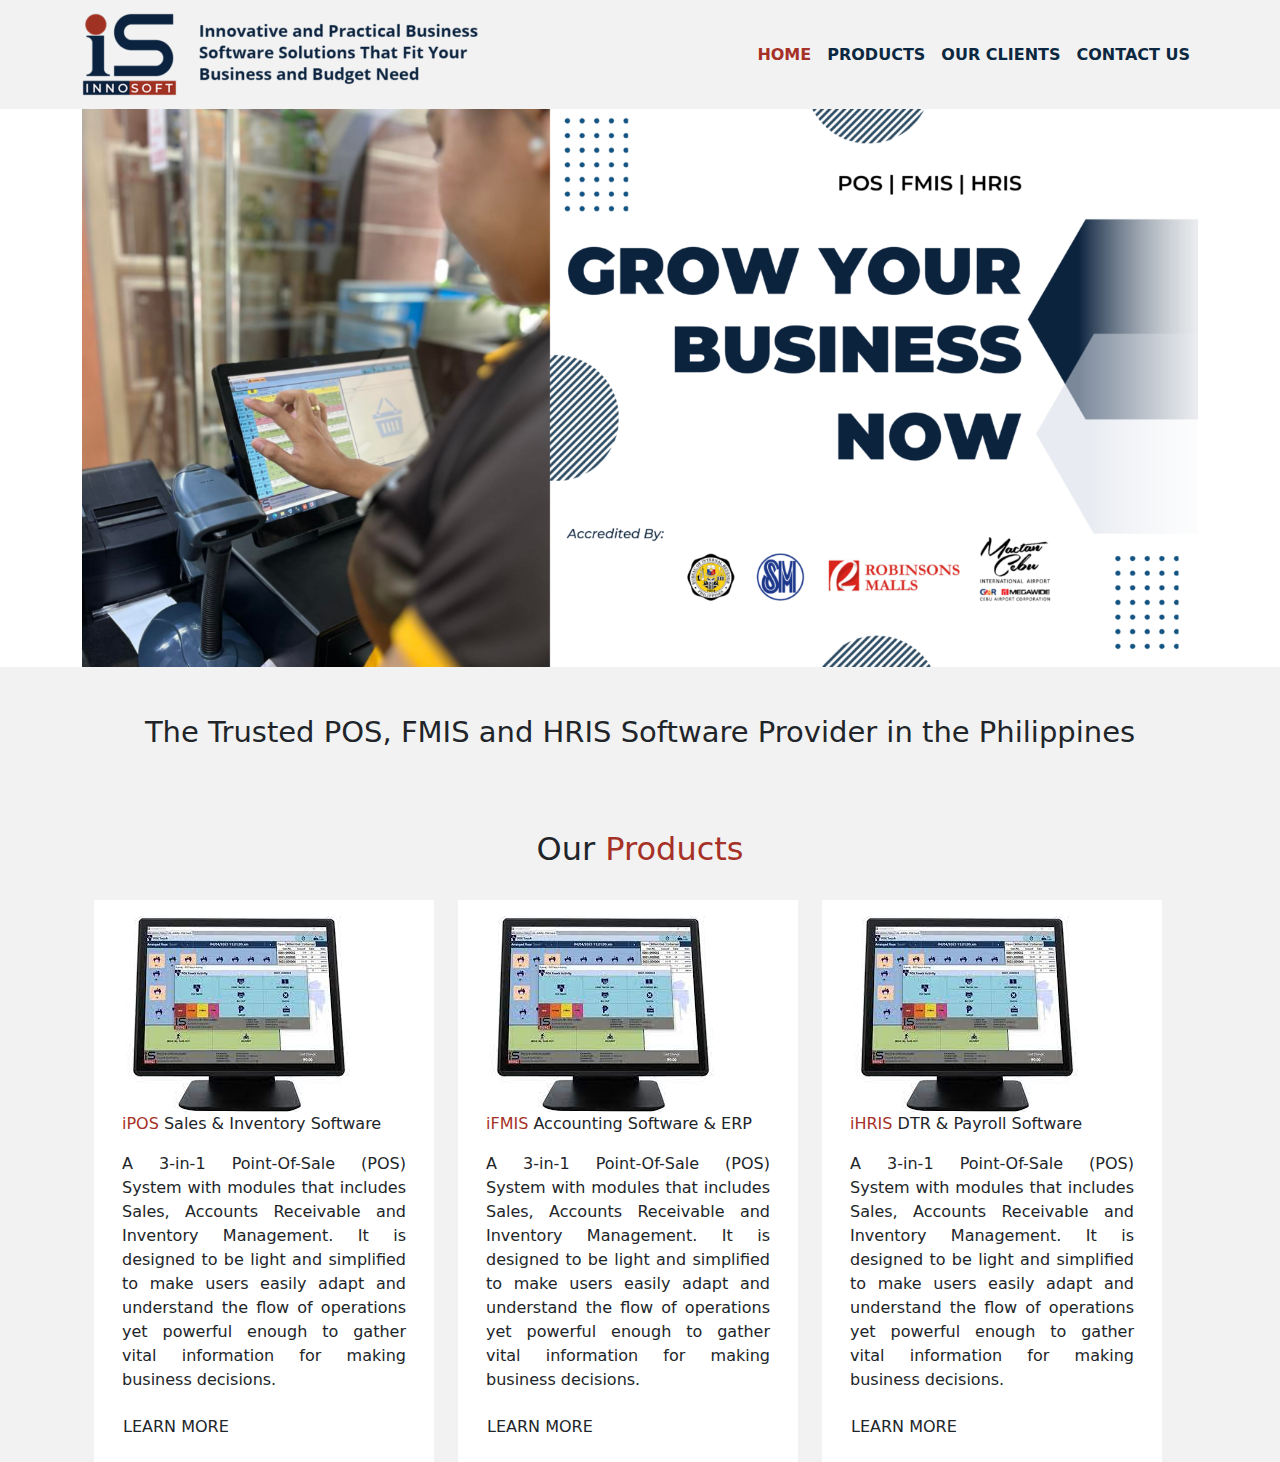
<file: index.html>
<!DOCTYPE html>
<html lang="en">
<head>
    <meta charset="UTF-8">
    <meta name="viewport" content="width=device-width, initial-scale=1.0">
    <title>The Trusted POS, FMIS and HRIS Software Provider in the Philippines</title>
    <link rel="icon" href="assets/img/innosoft-logo.png" type="image/x-icon">
    <link rel="stylesheet" href="assets/css/style.css">
    <link rel="stylesheet" href="https://cdn.jsdelivr.net/npm/bootstrap@5.1.3/dist/css/bootstrap.min.css">
</head>
<body>
    <header >
    <nav class="navbar navbar-expand-lg navbar-light inno-nav"> 
        <div class="container">
            <a class="navbar-brand logox" href="#"><img src="/assets/img/innosoft-logo-tagline4-400x83.png" alt=""></a>
            <button class="navbar-toggler" type="button" data-bs-toggle="collapse" data-bs-target="#navbarNav" aria-controls="navbarNav" aria-expanded="false" aria-label="Toggle navigation">
                <span class="navbar-toggler-icon"></span>
            </button>
            <div class="collapse navbar-collapse" id="navbarNav">
                <ul class="navbar-nav ms-auto">
                    <li class="nav-item">
                        <a class="nav-link fw-bold active " href="#">HOME</a>
                    </li>
                    <li class="nav-item">
                        <a class="nav-link fw-bold nav-inno" href="#">PRODUCTS</a>
                    </li>
                    <li class="nav-item">
                        <a class="nav-link fw-bold nav-inno" href="#">OUR CLIENTS</a>
                    </li>
                    <li class="nav-item">
                        <a class="nav-link fw-bold nav-inno" href="#">CONTACT US</a>
                    </li>
                </ul>
            </div>
        </div>
    </nav>
        
    </header>

    <main>
        <!-- landing page -->
        <section class="container landing">
            <img class="img-fluid" src="/assets/img/banner-homepage-2-1536x768.png" alt="">
        </section>


        <!-- end landing page -->

        <!-- landing page -->
        <section class="container-fluid inno-nav ">
            <div class="container">
                <div class="p-5 d-flex justify-content-center"><h1 style="font-size: 29px;">The Trusted POS, FMIS and HRIS Software Provider in the Philippines</h1></div>
                <div class="p-4 d-flex justify-content-center"><h2>Our <span style="color: #a63126;">Products</span> </h2></div>
                
                <div class="container-fluid d-flex justify-content-center overflow-auto row">
                    <div class="col-4 col-md-4">
                        <div class="container p-3 justify-content-center products">

                            <img class="img-fluid" src="/assets/img/1.jpg">
                            
                            <div class="container jusitfycontent1 justify-content-center align-vertical">
                                <p><span style="color: #a63126;">iPOS</span> Sales & Inventory Software</p>
                                <p>A 3-in-1 Point-Of-Sale (POS) System with modules that includes Sales, Accounts Receivable and Inventory Management. It is designed to be light and simplified to make users easily adapt and understand the flow of operations yet powerful enough to gather vital information for making business decisions.</p>
                                
                            </div>
                            
                            <div>
                                <button type="button" class="btn rounded-pill">LEARN MORE</button>
                            </div>

                        </div>
                    </div>
                    <!-- end of product1 -->

                    <div class="col-4 col-md-4">
                        <div class="container p-3 justify-content-center products">

                            <img class="img-fluid" src="/assets/img/1.jpg">
                            
                            <div class="container jusitfycontent1 justify-content-center align-vertical">
                                <p><span style="color: #a63126;">iFMIS</span>  Accounting Software & ERP</p>
                                <p>A 3-in-1 Point-Of-Sale (POS) System with modules that includes Sales, Accounts Receivable and Inventory Management. It is designed to be light and simplified to make users easily adapt and understand the flow of operations yet powerful enough to gather vital information for making business decisions.</p>
                                
                            </div>
                            
                            <div>
                                <button type="button" class="btn rounded-pill">LEARN MORE</button>
                            </div>

                        </div>
                    </div>
                    <!-- end of product2 -->

                    <div class="col-4 col-md-4">
                        <div class="container p-3 jusitfycontent1 justify-content-center products">

                            <img class="img-fluid" src="/assets/img/1.jpg">
                            
                            <div class="container justify-content-center align-vertical">
                                <p><span style="color: #a63126;">iHRIS</span>  DTR & Payroll Software</p>
                                <p>A 3-in-1 Point-Of-Sale (POS) System with modules that includes Sales, Accounts Receivable and Inventory Management. It is designed to be light and simplified to make users easily adapt and understand the flow of operations yet powerful enough to gather vital information for making business decisions.</p>
                                
                            </div>
                            
                            <div>
                                <button type="button" class="btn rounded-pill">LEARN MORE</button>
                            </div>

                        </div>
                    </div>
                    <!-- end of product3 -->


                </div>

            </div>
        </section>
        <!-- end landing page -->
    </main>

    <footer>
    <!-- Add your footer content here -->
    </footer>

    <script src="https://cdn.jsdelivr.net/npm/bootstrap@5.1.3/dist/js/bootstrap.bundle.min.js"></script>
</body>
</html>
</file>
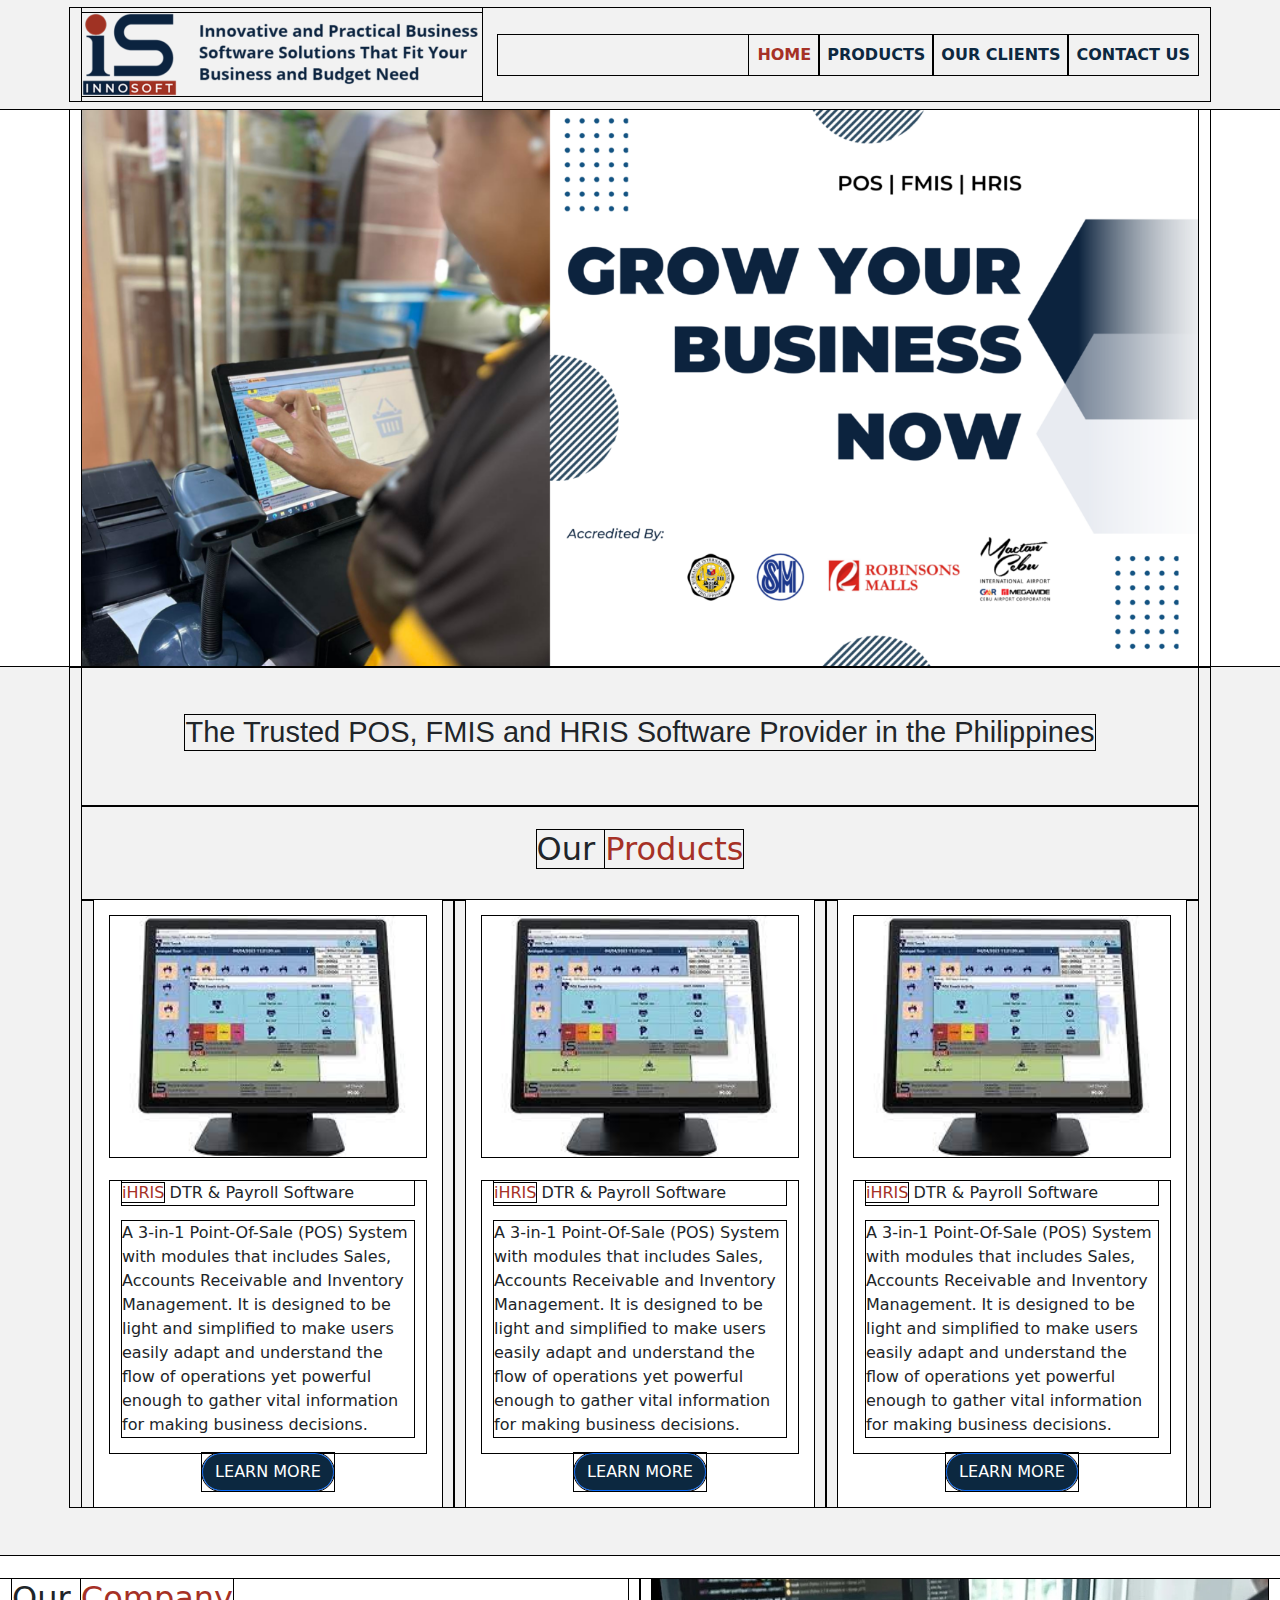
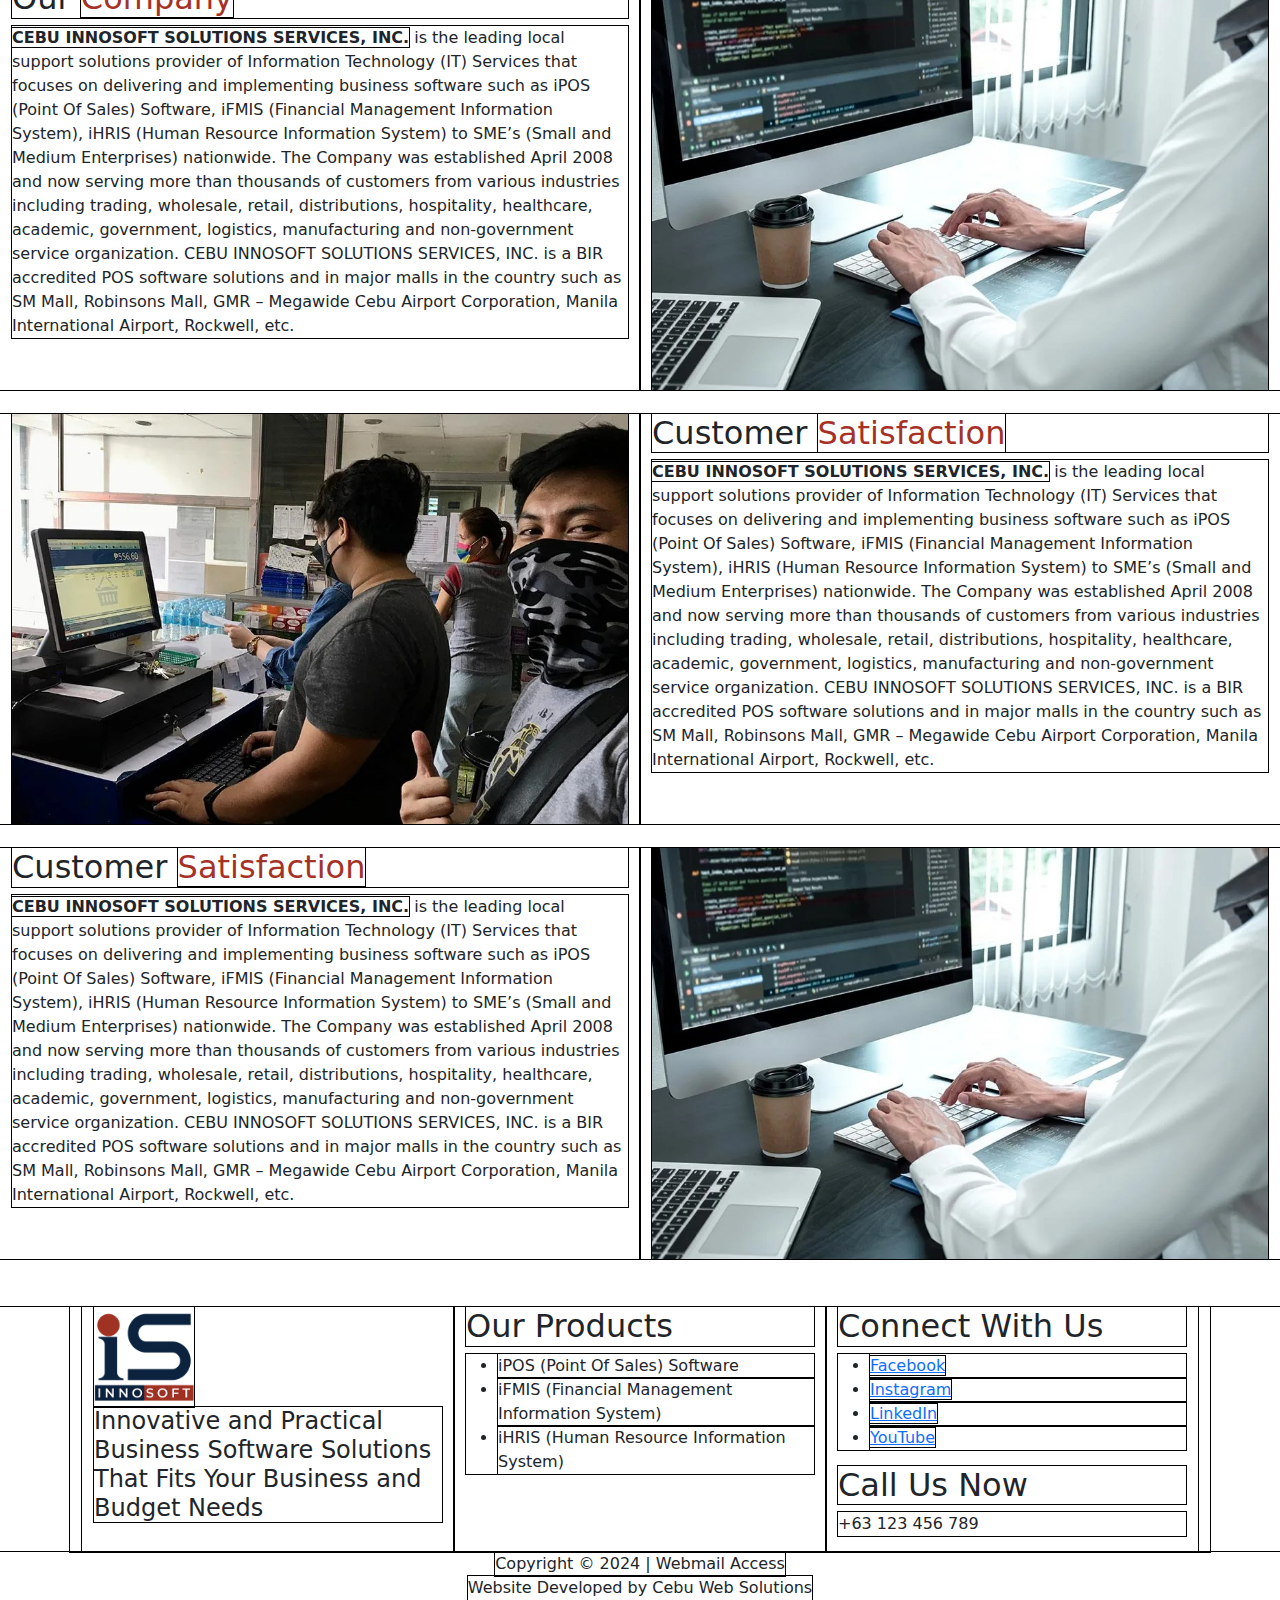
<file: innnodats website/index.html>
<!DOCTYPE html>
<html lang="en">
<head>
    <meta charset="UTF-8">
    <meta name="viewport" content="width=device-width, initial-scale=1.0">
    <title>The Trusted POS, FMIS and HRIS Software Provider in the Philippines</title>
    <link rel="icon" href="./assets/img/innosoft-logo.png" type="image/x-icon">
    <link rel="stylesheet" href="assets/css/style.css">
    <link rel="stylesheet" href="https://cdn.jsdelivr.net/npm/bootstrap@5.1.3/dist/css/bootstrap.min.css">
</head>
<body>
    <header >
    <nav class="navbar navbar-expand-lg navbar-light inno-nav"> 
        <div class="container">
            <a class="navbar-brand logox" href="#"><img src="./assets/img/innosoft-logo-tagline4-400x83.png" alt=""></a>
            <button class="navbar-toggler" type="button" data-bs-toggle="collapse" data-bs-target="#navbarNav" aria-controls="navbarNav" aria-expanded="false" aria-label="Toggle navigation">
                <span class="navbar-toggler-icon"></span>
            </button>
            <div class="collapse navbar-collapse" id="navbarNav">
                <ul class="navbar-nav ms-auto">
                    <li class="nav-item">
                        <a class="nav-link fw-bold active " href="#">HOME</a>
                    </li>
                    <li class="nav-item">
                        <a class="nav-link fw-bold nav-inno" href="#">PRODUCTS</a>
                    </li>
                    <li class="nav-item">
                        <a class="nav-link fw-bold nav-inno" href="#">OUR CLIENTS</a>
                    </li>
                    <li class="nav-item">
                        <a class="nav-link fw-bold nav-inno" href="#">CONTACT US</a>
                    </li>
                </ul>
            </div>
        </div>
    </nav>
        
    </header>

    <main>
        <!-- landing page -->
        <section class="container landing">
            <img class="img-fluid" src="./assets/img/banner-homepage-2-1536x768.png" alt="">
        </section>


        <!-- end landing page -->

        <!-- landing page -->
        <section class="container-fluid inno-nav pb-5">
            <div class="container row mx-auto  ">
                <div class="p-5 d-flex justify-content-center"><h1 style="font-size: 29px;">The Trusted POS, FMIS and HRIS Software Provider in the Philippines</h1></div>
                <div class="p-4 d-flex justify-content-center"><h2>Our <span style="color: #a63126;">Products</span> </h2></div>
                
                    <div class="col-4">
                        <div class="">
                            <div class="p-3 jusitfycontent1 d-flex flex-column justify-content-center products">

                                <img class="img-fluid" src="./assets/img/1.jpg">
                                <br>
                                <div class="container justify-content-center align-vertical">
                                    <p><span style="color: #a63126;">iHRIS</span>  DTR & Payroll Software</p>
                                    <p>A 3-in-1 Point-Of-Sale (POS) System with modules that includes Sales, Accounts Receivable and Inventory Management. It is designed to be light and simplified to make users easily adapt and understand the flow of operations yet powerful enough to gather vital information for making business decisions.</p>
                                    
                                </div>
                                
                                <div class="mx-auto">
                                    <button type="button" class="btn btn-primary rounded-pill">LEARN MORE</button>
                                </div>
                            </div>

                        </div>
                    </div>                    <!-- end of product1 -->

                    <div class="col-4">
                        <div class="">
                            <div class="p-3 jusitfycontent1 d-flex flex-column justify-content-center products">

                                <img class="img-fluid" src="./assets/img/1.jpg">
                                <br>
                                <div class="container justify-content-center align-vertical">
                                    <p><span style="color: #a63126;">iHRIS</span>  DTR & Payroll Software</p>
                                    <p>A 3-in-1 Point-Of-Sale (POS) System with modules that includes Sales, Accounts Receivable and Inventory Management. It is designed to be light and simplified to make users easily adapt and understand the flow of operations yet powerful enough to gather vital information for making business decisions.</p>
                                    
                                </div>
                                
                                <div class="mx-auto">
                                    <button type="button" class="btn btn-primary rounded-pill">LEARN MORE</button>
                                </div>
                            </div>

                        </div>
                    </div>
                    <!-- end of product2 -->
                    
                    <div class="col-4 ">
                        <div class="">
                            <div class="p-3 jusitfycontent1 d-flex flex-column justify-content-center products">

                                <img class="img-fluid" src="./assets/img/1.jpg">
                                <br>
                                <div class="container justify-content-center align-vertical">
                                    <p><span style="color: #a63126;">iHRIS</span>  DTR & Payroll Software</p>
                                    <p>A 3-in-1 Point-Of-Sale (POS) System with modules that includes Sales, Accounts Receivable and Inventory Management. It is designed to be light and simplified to make users easily adapt and understand the flow of operations yet powerful enough to gather vital information for making business decisions.</p>
                                    
                                </div>
                                
                                <div class="mx-auto">
                                    <button type="button" class="btn btn-primary rounded-pill">LEARN MORE</button>
                                </div>
                            </div>

                        </div>
                    </div>
                    <!-- end of product3 -->
            </div>
        </section>
        <!-- end landing page -->

        <!-- start our company -->
        <br>
        <section class="ourcompany">
            <div class="row  mx-auto">
                <div class="col-6 col-md-12 col-lg-6 col-sm-12">
                    <div class=""><h2>Our <span style="color: #a63126;">Company</span> </h2></div>
                    <p><span class="fw-bold">CEBU INNOSOFT SOLUTIONS SERVICES, INC.</span> is the leading local support solutions provider of Information Technology (IT) Services that focuses on delivering and implementing business software such as iPOS (Point Of Sales) Software, iFMIS (Financial Management Information System), iHRIS (Human Resource Information System) to SME’s (Small and Medium Enterprises) nationwide.

                        The Company was established April 2008 and now serving more than thousands of customers from various industries including trading, wholesale, retail, distributions, hospitality, healthcare, academic, government, logistics, manufacturing and non-government service organization.
                        
                        CEBU INNOSOFT SOLUTIONS SERVICES, INC. is a BIR accredited POS software solutions and in major malls in the country such as SM Mall, Robinsons Mall, GMR – Megawide Cebu Airport Corporation, Manila International Airport, Rockwell, etc.
                        
                    </p>
                </div>
                <div class="col-6 col-md-12 col-lg-6 col-sm-12">
                    <img src="./assets/img/home-innosoft-pos-inventory-accounting-payroll-system-provider-philippines-02-ezgif.com-webp-to-jpg-converter.jpg" alt="">

                </div>
            </div>
        </section>

        <br>
        <section class="ourcompany">
            <div class="row  mx-auto">
                <div class="col-6 col-md-12 col-lg-6 col-sm-12">
                    <img src="./assets/img/ezgif.com-webp-to-jpg-converter.jpg" alt="">

                </div>
                <div class="col-6 col-md-12 col-lg-6 col-sm-12">
                    <div class=""><h2>Customer <span style="color: #a63126;">Satisfaction</span> </h2></div>
                    <p><span class="fw-bold">CEBU INNOSOFT SOLUTIONS SERVICES, INC.</span> is the leading local support solutions provider of Information Technology (IT) Services that focuses on delivering and implementing business software such as iPOS (Point Of Sales) Software, iFMIS (Financial Management Information System), iHRIS (Human Resource Information System) to SME’s (Small and Medium Enterprises) nationwide.

                        The Company was established April 2008 and now serving more than thousands of customers from various industries including trading, wholesale, retail, distributions, hospitality, healthcare, academic, government, logistics, manufacturing and non-government service organization.
                        
                        CEBU INNOSOFT SOLUTIONS SERVICES, INC. is a BIR accredited POS software solutions and in major malls in the country such as SM Mall, Robinsons Mall, GMR – Megawide Cebu Airport Corporation, Manila International Airport, Rockwell, etc.
                        
                    </p>
                </div>
            </div>
        </section>

        <br>
        <section class="ourcompany">
            <div class="row  mx-auto">
                <div class="col-6 col-md-12 col-lg-6 col-sm-12">
                    <div class=""><h2>Customer <span style="color: #a63126;">Satisfaction</span> </h2></div>
                    <p><span class="fw-bold">CEBU INNOSOFT SOLUTIONS SERVICES, INC.</span> is the leading local support solutions provider of Information Technology (IT) Services that focuses on delivering and implementing business software such as iPOS (Point Of Sales) Software, iFMIS (Financial Management Information System), iHRIS (Human Resource Information System) to SME’s (Small and Medium Enterprises) nationwide.

                        The Company was established April 2008 and now serving more than thousands of customers from various industries including trading, wholesale, retail, distributions, hospitality, healthcare, academic, government, logistics, manufacturing and non-government service organization.
                        
                        CEBU INNOSOFT SOLUTIONS SERVICES, INC. is a BIR accredited POS software solutions and in major malls in the country such as SM Mall, Robinsons Mall, GMR – Megawide Cebu Airport Corporation, Manila International Airport, Rockwell, etc.
                        
                    </p>
                </div>
                <div class="col-6 col-md-12 col-lg-6 col-sm-12">
                    <img src="./assets/img/home-innosoft-pos-inventory-accounting-payroll-system-provider-philippines-02-ezgif.com-webp-to-jpg-converter.jpg" alt="">

                </div>
            </div>
        </section>
        <!-- end our company -->
    </main>


<!-- start footer -->
<footer class="innofooter mt-5">
    <div class="row container mx-auto">
        <div class="col-4">
            <img src="./assets/img/innosoft-logo.png" alt="">
            <h4>Innovative and Practical Business Software Solutions That Fits Your Business and Budget Needs</h4>
        </div>
        <div class="col-4">
            <div class=""><h2>Our Products </h2></div>
            <ul>
                <li>iPOS (Point Of Sales) Software</li>
                <li>iFMIS (Financial Management Information System)</li>
                <li>iHRIS (Human Resource Information System)</li>
            </ul>
        </div>
        <div class="col-4">
            <div class=""><h2>Connect With Us </h2></div>
            <ul>
                <li><a href="https://www.facebook.com/innosoftph" target="_blank">Facebook</a></li>
                <li><a href="https://www.instagram.com/innosoftph" target="_blank">Instagram</a></li>
                <li><a href="https://www.linkedin.com/company/innosoftph" target="_blank">LinkedIn</a></li>
                <li><a href="https://www.youtube.com/channel/UCZ1WU3w1b5h1Z8J9QK0B1Rg" target="_blank">YouTube</a></li>
            </ul>
            <div class=""><h2>Call Us Now </h2></div>
            <p>+63 123 456 789</p>
        </div>
    </div>
    <div class="copyright col d-flex flex-column">
        <div class="mx-auto">Copyright © 2024 | Webmail Access</div>
        <div class="mx-auto">Website Developed by Cebu Web Solutions</div>
    </div>
</footer>
<!-- end footer -->

    <script src="https://cdn.jsdelivr.net/npm/bootstrap@5.1.3/dist/js/bootstrap.bundle.min.js"></script>
</body>
</html>
</file>
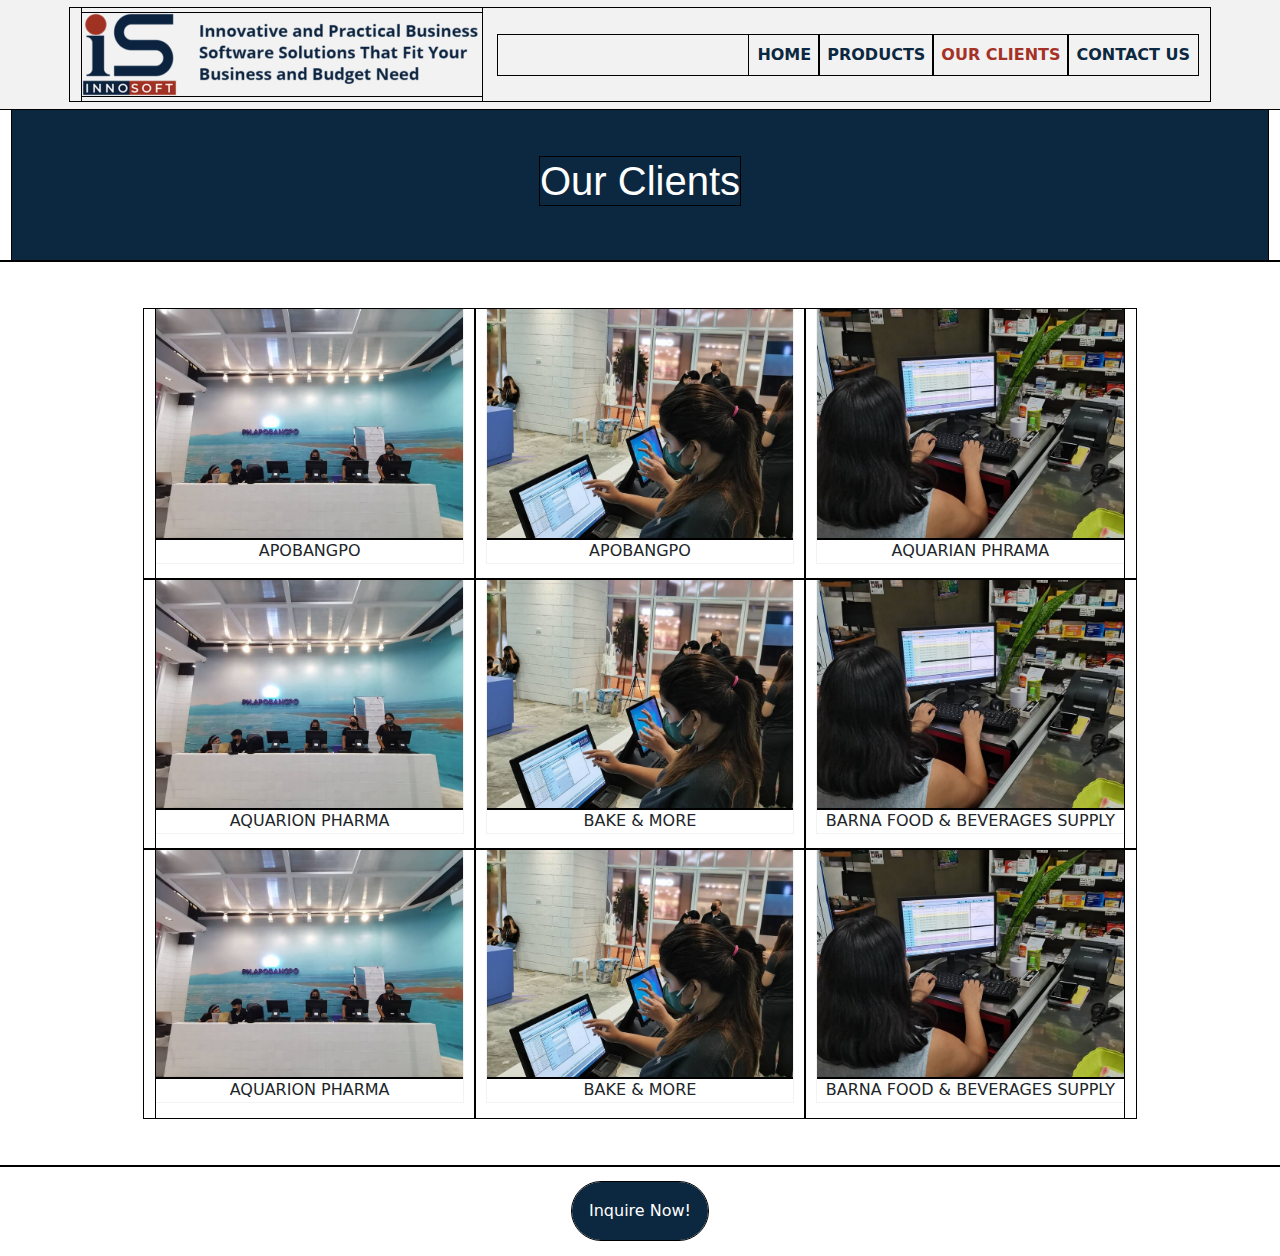
<file: innnodats website/ourclients.html>
<!DOCTYPE html>
<html lang="en">
<head>
    <meta charset="UTF-8">
    <meta name="viewport" content="width=device-width, initial-scale=1.0">
    <title>The Trusted POS, FMIS and HRIS Software Provider in the Philippines</title>
    <link rel="icon" href="assets/img/innosoft-logo.png" type="image/x-icon">
    <link rel="stylesheet" href="./assets/css/style.css">
    <link rel="stylesheet" href="https://cdn.jsdelivr.net/npm/bootstrap@5.1.3/dist/css/bootstrap.min.css">
</head>
<body>
    <header >
    <nav class="navbar navbar-expand-lg navbar-light inno-nav"> 
        <div class="container">
            <a class="navbar-brand logox" href="#"><img src="./assets/img/innosoft-logo-tagline4-400x83.png" alt=""></a>
            <button class="navbar-toggler" type="button" data-bs-toggle="collapse" data-bs-target="#navbarNav" aria-controls="navbarNav" aria-expanded="false" aria-label="Toggle navigation">
                <span class="navbar-toggler-icon"></span>
            </button>
            <div class="collapse navbar-collapse" id="navbarNav">
                <ul class="navbar-nav ms-auto">
                    <li class="nav-item">
                        <a class="nav-link fw-bold nav-inno" href="#">HOME</a>
                    </li>
                    <li class="nav-item">
                        <a class="nav-link fw-bold nav-inno" href="#">PRODUCTS</a>
                    </li>
                    <li class="nav-item">
                        <a class="nav-link fw-bold active" href="#">OUR CLIENTS</a>
                    </li>
                    <li class="nav-item">
                        <a class="nav-link fw-bold nav-inno" href="#">CONTACT US</a>
                    </li>
                </ul>
            </div>
        </div>
    </nav>  
    </header>

    <section class="container-fluid">
        <div class="container-fluid headingbg p-5 d-flex justify-content-center">
            <h1 style="color: white;">Our Clients</h1>
        </div>
    </section>

    <section class="container-fluid py-5 d-flex justify-content-center">
        <div class="divsize">
            <!-- row1 -->
            <div class="row">
                <div class="col-4 d-flex justify-content-center">
                    <figure>
                        <img class="img-fluid clientimg" src="./assets/img/apobangpo.jpg">
                        <figcaption class="d-flex justify-content-center">APOBANGPO</figcaption>
                    </figure>
                </div>
                <div class="col-4 d-flex justify-content-center">
                    <figure>
                        <img class="img-fluid clientimg" src="./assets/img/apobangpo1.jpg">
                        <figcaption class="d-flex justify-content-center">APOBANGPO</figcaption>
                    </figure>
                </div>
                <div class="col-4 d-flex justify-content-center">
                    <figure>
                        <img class="img-fluid clientimg" src="./assets/img/aquarian.jpg">
                        <figcaption class="d-flex justify-content-center">AQUARIAN PHRAMA</figcaption>
                    </figure>
                </div>
            </div>
            <!-- end of row1 -->
    
            <!-- row2 -->
            <div class="row">
                <div class="col-4 d-flex justify-content-center">
                    <figure>
                        <img class="img-fluid clientimg" src="./assets/img/apobangpo.jpg">
                        <figcaption class="d-flex justify-content-center">AQUARION PHARMA</figcaption>
                    </figure>
                </div>
                <div class="col-4 d-flex justify-content-center">
                    <figure>
                        <img class="img-fluid clientimg" src="./assets/img/apobangpo1.jpg">
                        <figcaption class="d-flex justify-content-center">BAKE & MORE</figcaption>
                    </figure>
                </div>
                <div class="col-4 d-flex justify-content-center">
                    <figure>
                        <img class="img-fluid clientimg" src="./assets/img/aquarian.jpg">
                        <figcaption class="d-flex justify-content-center">BARNA FOOD & BEVERAGES SUPPLY</figcaption>
                    </figure>
                </div>
            </div>
            <!-- end of row2 -->

            <div class="row">
                <div class="col-4 d-flex justify-content-center">
                    <figure>
                        <img class="img-fluid clientimg" src="./assets/img/apobangpo.jpg">
                        <figcaption class="d-flex justify-content-center">AQUARION PHARMA</figcaption>
                    </figure>
                </div>
                <div class="col-4 d-flex justify-content-center">
                    <figure>
                        <img class="img-fluid clientimg" src="./assets/img/apobangpo1.jpg">
                        <figcaption class="d-flex justify-content-center">BAKE & MORE</figcaption>
                    </figure>
                </div>
                <div class="col-4 d-flex justify-content-center">
                    <figure>
                        <img class="img-fluid clientimg" src="./assets/img/aquarian.jpg">
                        <figcaption class="d-flex justify-content-center">BARNA FOOD & BEVERAGES SUPPLY</figcaption>
                    </figure>
                </div>
            </div>
        </div>

        
        
    </section>
    
    
    <div class="p-3 d-flex justify-content-center">
        <button type="button" class="btn rounded-pill p-3">Inquire Now!</button>

    </div>
</body>
</file>
<file: assets/css/style.css>
*{
    margin: 0;
    padding: 0;
    box-sizing: border-box;
    /* outline: 1px solid black; */
}

.inno-nav{
    background-color: #f2f2f2;
}

.active{
    color: #a63126 !important;
}

.nav-inno{
    color: #0c2840 !important;
}

.landing img{
    width: 100%;
}

.products{
    background-color: white;
}

.jusitfycontent1{
    text-align: justify;
    text-justify: inter-word;

}

@media (min-width: 320px) and (max-width: 425px){
    .logox img{
        width: 210px;
    }
}
</file>
<file: innnodats website/assets/css/style.css>
*{
    margin: 0;
    padding: 0;
    box-sizing: border-box;
    outline: 1px solid black;
}

.inno-nav{
    background-color: #f2f2f2;
}

.active{
    color: #a63126 !important;
}

.nav-inno{
    color: #0c2840 !important;
}

.landing img{
    width: 100%;
}

.products{
    background-color: white;
}

/* .jusitfycontent1{
    text-align: justify;
    text-justify: inter-word;
} */

h1{
    font-family: Plus Jakarta Sana, sans-serif;
    font-size: 35px;
}

.ourcompany div img{
    width: 100%;
}

/* footer */
.innofooter div img{
    width: 100px;
}

.headingbg{
    /* background-image: url("./assets/img/title-bg.png") cover no-repeat; */
    background: url("./assets/img/title-bg.png") cover no-repeat;
    background-color: #0c2840;
}

.clientimg{
    width: auto;
    height: auto;
}
 
.divsize{
    width: 77%;
    /* outline: 5px solid cyan; */
}

figure{
    outline: 1px solid #f2f2f2;
}

.btn{
    background-color: #0c2840 !important;
    color: #ffffff !important;
    height: auto;
    width: auto;
    font-size: 20px;
}

.btn:hover{
    background-color:#ffffff  !important;
    color: #0c2840 !important;
    border: 1px solid #0c2840;
}

@media (min-width: 320px) and (max-width: 425px){
    .logox img{
        width: 210px;
    }
}
</file>
